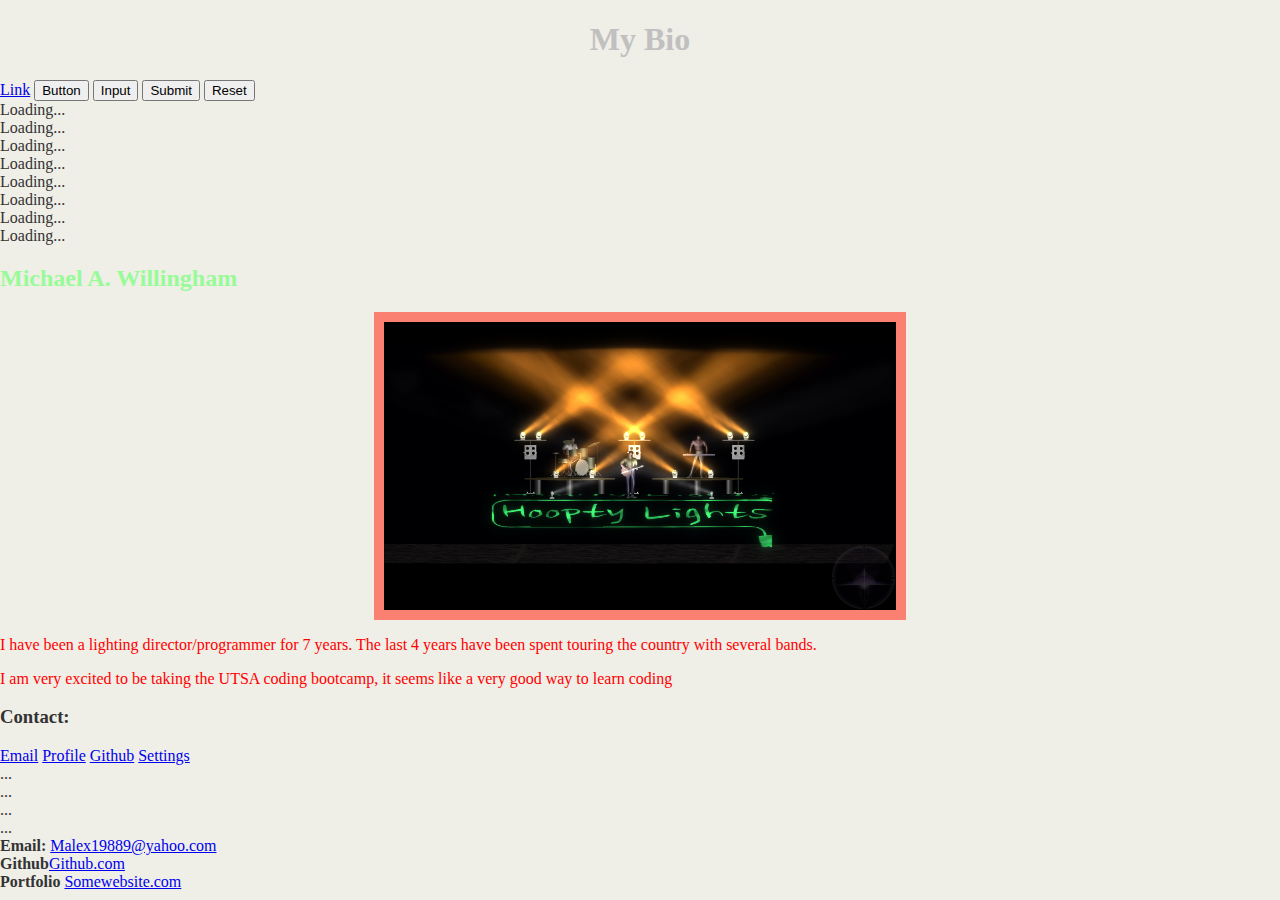
<file: BIO/index.html>
<!DOCTYPE html>
<html lang="en">
<head>
    <meta charset="UTF-8">
    <meta name="viewport" content="width=device-width, initial-scale=1.0">
    <title>My Bio</title>
    <link rel="stylesheet" type="text/css" href="style.css">
    <link rel="stylesheet" href="https://stackpath.bootstrapcdn.com/bootstrap/4.5.0/css/bootstrap.min.css" integrity="sha384-9aIt2nRpC12Uk9gS9baDl411NQApFmC26EwAOH8WgZl5MYYxFfc+NcPb1dKGj7Sk" crossorigin="anonymous">
</head>

<body>
   <header> 
       <h1>My Bio</h1>
    </header>      
    <!-- bootstrap demo -->
    <a class="btn btn-primary" href="#" role="button">Link</a>
    <button class="btn btn-primary" type="submit">Button</button>
    <input class="btn btn-primary" type="button" value="Input">
    <input class="btn btn-primary" type="submit" value="Submit">
    <input class="btn btn-primary" type="reset" value="Reset">    
    
    <div class="spinner-border text-primary" role="status">
        <span class="sr-only">Loading...</span>
      </div>
      <div class="spinner-border text-secondary" role="status">
        <span class="sr-only">Loading...</span>
      </div>
      <div class="spinner-border text-success" role="status">
        <span class="sr-only">Loading...</span>
      </div>
      <div class="spinner-border text-danger" role="status">
        <span class="sr-only">Loading...</span>
      </div>
      <div class="spinner-border text-warning" role="status">
        <span class="sr-only">Loading...</span>
      </div>
      <div class="spinner-border text-info" role="status">
        <span class="sr-only">Loading...</span>
      </div>
      <div class="spinner-border text-light" role="status">
        <span class="sr-only">Loading...</span>
      </div>
      <div class="spinner-border text-dark" role="status">
        <span class="sr-only">Loading...</span>
      </div>
   
    <div class="container">
        <h2>Michael A. Willingham</h2>
    
        <img id="biopic"src="2018-05-21 (26).png" alt="Lighting">
   
        <main id="main-bio">
            <p>I have been a lighting director/programmer for 7 years. The last 4 years have been spent touring the country with several bands.</p>
            <p>I am very excited to be taking the UTSA coding bootcamp, it seems like a very good way to learn coding</p>
        </main>
    </div>
    <h3>Contact:</h3>
    <!-- bootsrap demo -->
    <div class="row">
        <div class="col-4">
          <div class="list-group" id="list-tab" role="tablist">
            <a class="list-group-item list-group-item-action active" id="list-home-list" data-toggle="list" href="#list-home" role="tab" aria-controls="home">Email</a>
            <a class="list-group-item list-group-item-action" id="list-profile-list" data-toggle="list" href="#list-profile" role="tab" aria-controls="profile">Profile</a>
            <a class="list-group-item list-group-item-action" id="list-messages-list" data-toggle="list" href="#list-messages" role="tab" aria-controls="messages">Github</a>
            <a class="list-group-item list-group-item-action" id="list-settings-list" data-toggle="list" href="#list-settings" role="tab" aria-controls="settings">Settings</a>
          </div>
        </div>
        <div class="col-8">
          <div class="tab-content" id="nav-tabContent">
            <div class="tab-pane fade show active" id="list-home" role="tabpanel" aria-labelledby="list-home-list">...</div>
            <div class="tab-pane fade" id="list-profile" role="tabpanel" aria-labelledby="list-profile-list">...</div>
            <div class="tab-pane fade" id="list-messages" role="tabpanel" aria-labelledby="list-messages-list">...</div>
            <div class="tab-pane fade" id="list-settings" role="tabpanel" aria-labelledby="list-settings-list">...</div>
          </div>
        </div>
      </div>
            <li><strong>Email:</strong> <a href="malex19889@yahoo.com">Malex19889@yahoo.com</a></li>
            <li><strong>Github</strong><a href="#">Github.com</a></li>
            <li><strong>Portfolio</strong> <a href="#">Somewebsite.com</a></li>
        </ul>
    </div>
</body>
</html>
</file>
<file: BIO/style.css>
body{
    background-color: #efeee7;  
    color: #333333;
    font-family: Georgia, 'Times New Roman', Times, serif;
    margin: 0%;
    padding: 0%;
}
#biopic{
   border-style: solid;
   border-color: salmon;
   border-width: 10px;
   max-width: 40%;
   display: block;
   margin-left: auto;
   margin-right: auto;
   width: 50%;
}

.container{
    color: aquamarine;
}

h1{
    color: silver;
    text-align: center;
}

h2{
    color: palegreen;
}

#main-bio{
    color: red;
    border-style: solid;
    border: black;
    display: inline-block: 250px;
    
}

#contact{
    display: inline-block;
    color: red;
}

.btn {
    text-align: center;
}
</file>
